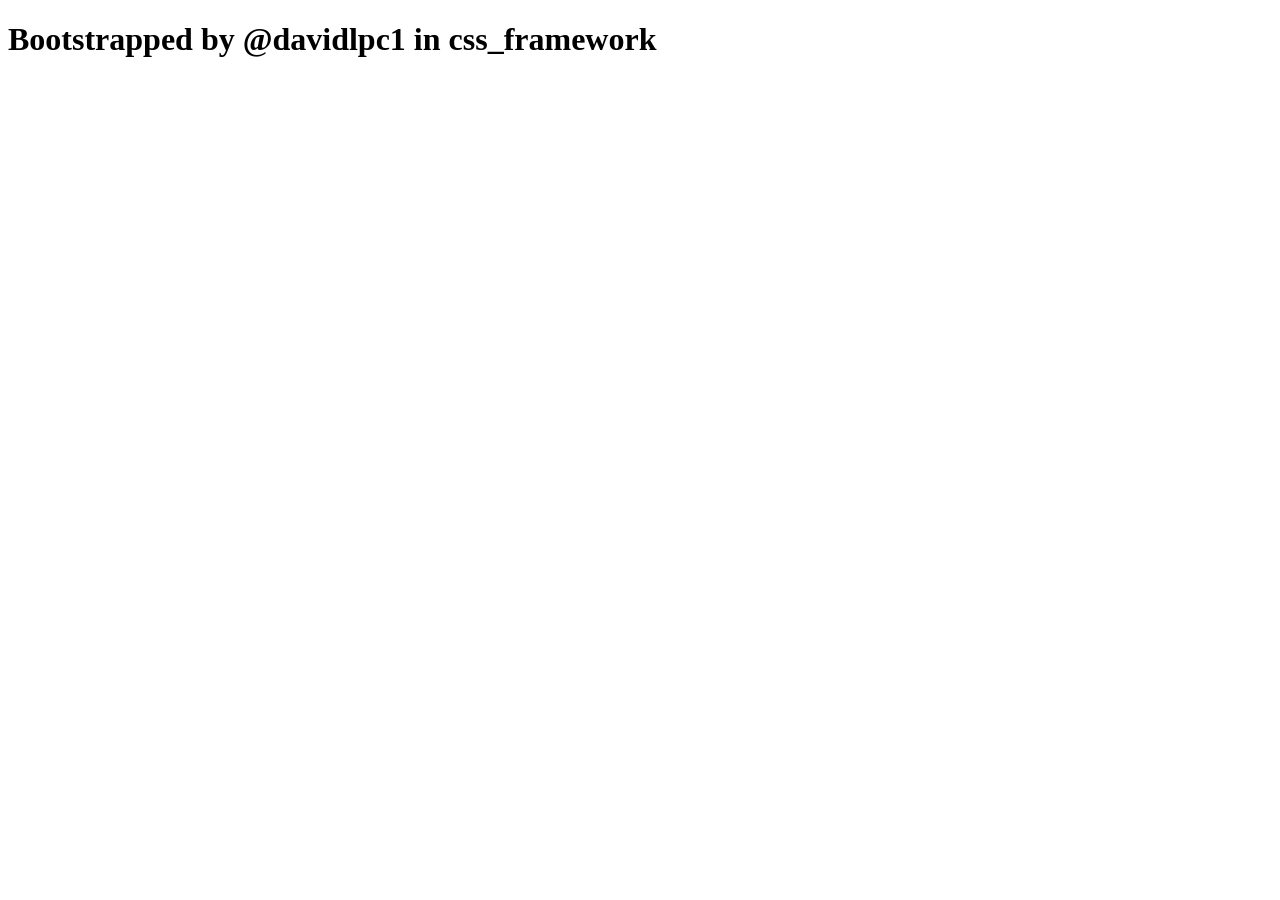
<file: index.html>
<!DOCTYPE html>
<html lang="pt-br">
<head>
    <meta charset="UTF-8">
    <meta name="viewport" content="width=device-width, initial-scale=1.0">
    <title>Meu documento</title>

    <link rel="stylesheet" href="./styles/main.css">
</head>
<body>
    <h1>Bootstrapped by @davidlpc1 in css_framework</h1>
</body>
</html>
</file>
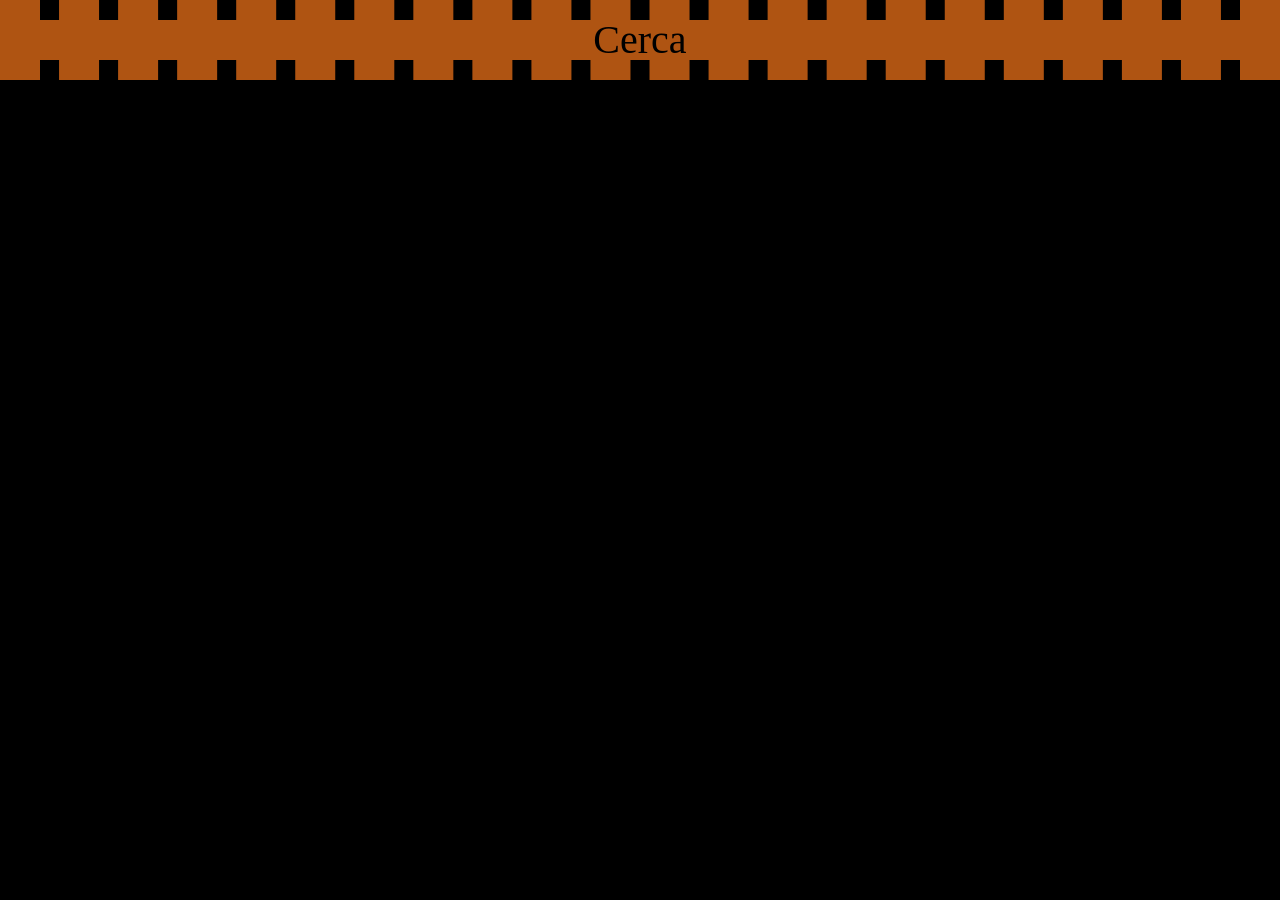
<file: examples/index.html>
<!DOCTYPE html>
<html lang="en">
<head>
    <meta charset="UTF-8">
    <meta name="viewport" content="width=device-width, initial-scale=1.0">
    <title>Document</title>

    <link rel="stylesheet" href="../styles/main+reset.css">
</head>
<body class="fundo-preto largura-100-por-cento">
    <div class="m-auto borda-20px-riscado-marrom_claro largura-100-por-cento">
        <h1 class="texto-no-centro texto-preto tamanho-texto-40px fundo-marrom-claro">Cerca</h1>
    </div>
</body>
</html>
</file>
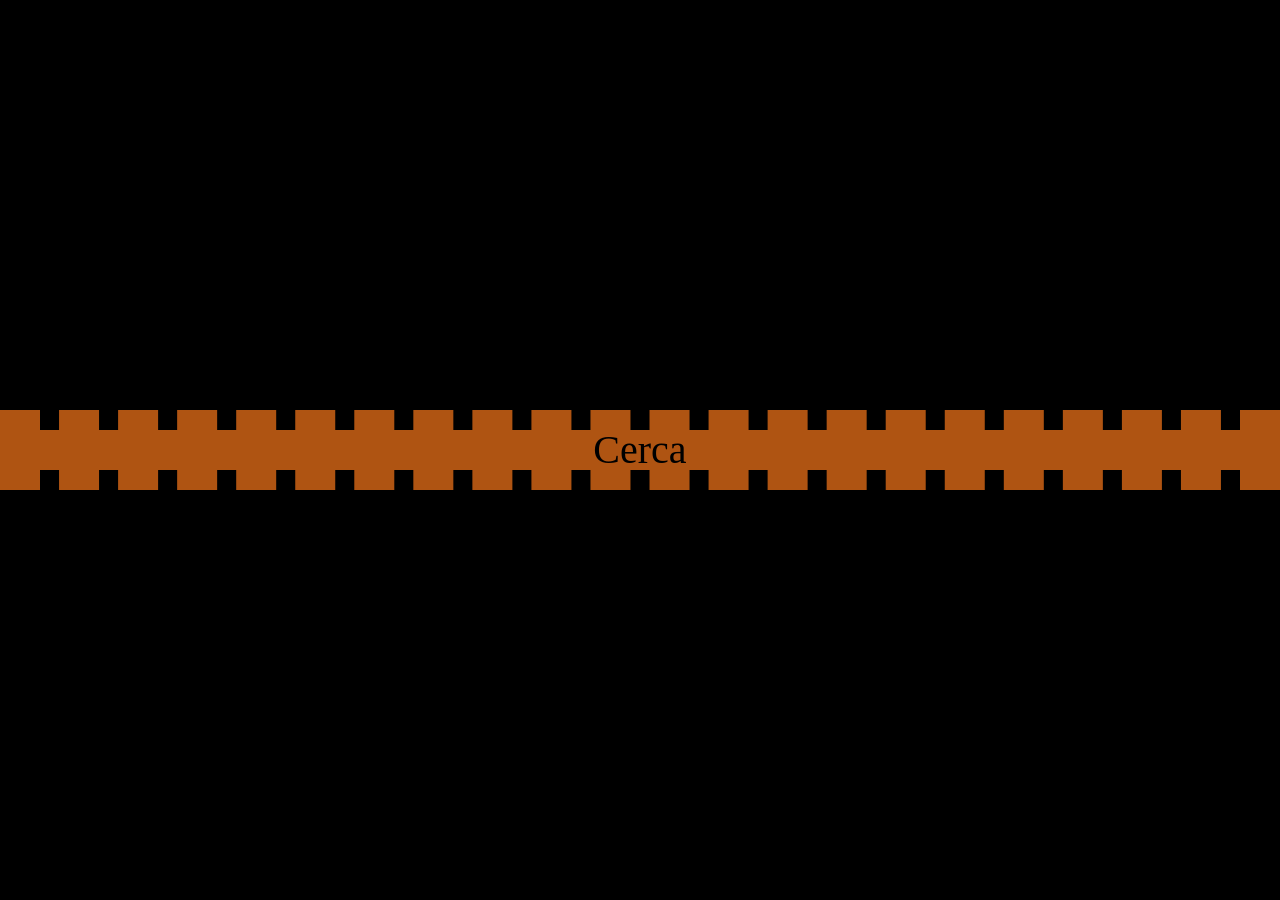
<file: examples/cerca.html>
<!DOCTYPE html>
<html lang="en">
<head>
    <meta charset="UTF-8">
    <meta name="viewport" content="width=device-width, initial-scale=1.0">
    <title>BrazilCSS</title>

    <link rel="stylesheet" href="../styles/main+reset.css">
</head>
<body class="fundo-preto largura-100-por-cento flexionado x-centro y-centro">
    <div class="m-auto borda-20px-riscado-marrom_claro largura-100-por-cento">
        <h1 class="texto-no-centro texto-preto tamanho-texto-40px fundo-marrom-claro">Cerca</h1>
    </div>
</body>
</html>
</file>
